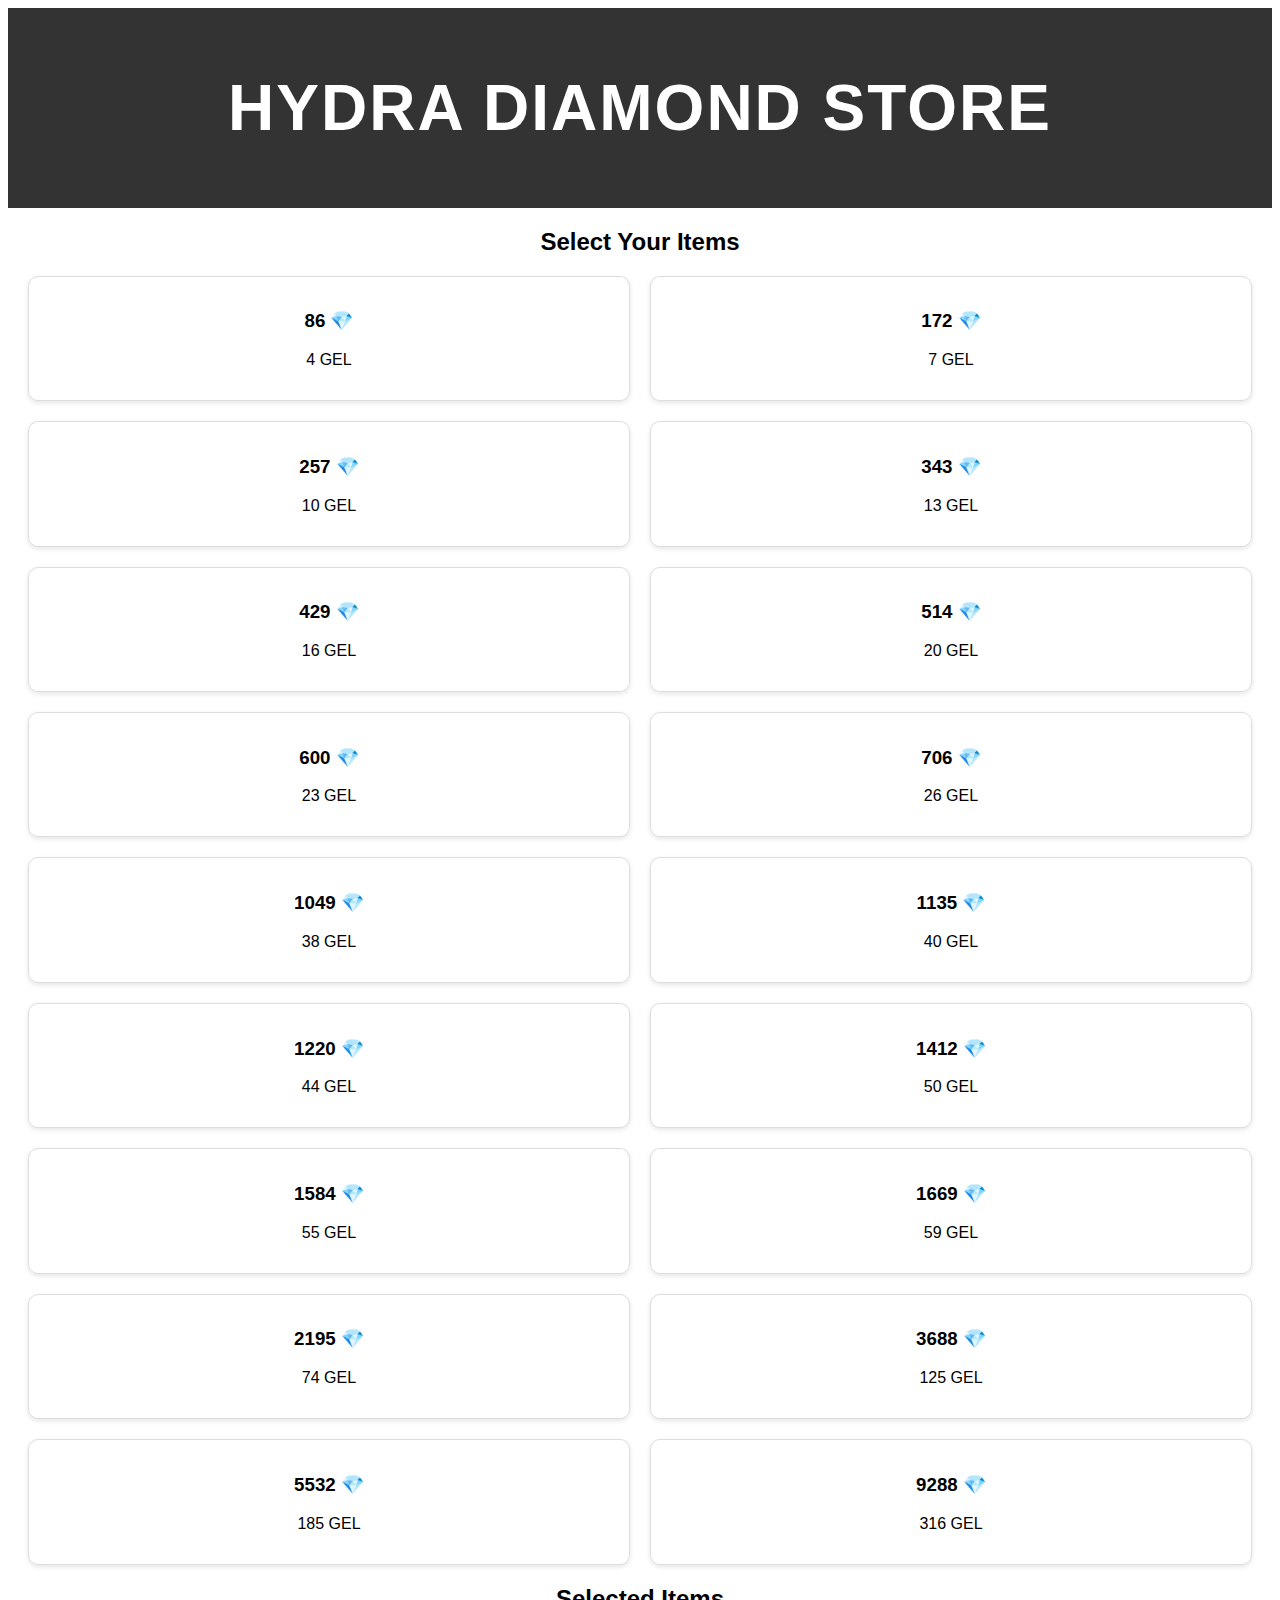
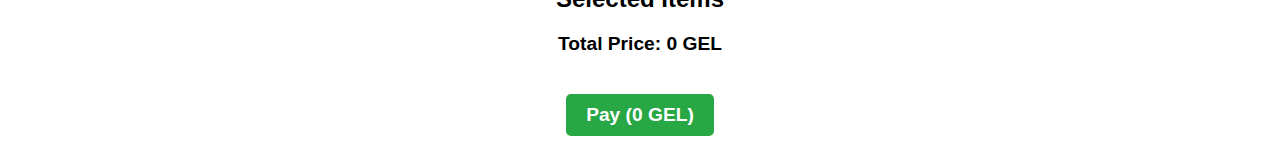
<file: index.html>
<!DOCTYPE html>
<html lang="en">
<head>
  <meta charset="UTF-8">
  <meta name="viewport" content="width=device-width, initial-scale=1.0">
  <title> Hydra Diamond Store</title>
</head>
<body>
<header>
  <h1>HYDRA DIAMOND STORE</h1>
</header>

  <section id="price-list">
  <h2>Select Your Items</h2>
  <div class="item-grid">
    <div class="item-box" data-item="86" data-price="4">
      <h3>86 💎</h3>
      <p>4 GEL</p>
      <div class="tick hidden">✔</div>
    </div>
    <div class="item-box" data-item="172" data-price="7">
      <h3>172 💎</h3>
      <p>7 GEL</p>
      <div class="tick hidden">✔</div>
    </div>
    <div class="item-box" data-item="257" data-price="10">
      <h3>257 💎</h3>
      <p>10 GEL</p>
      <div class="tick hidden">✔</div>
    </div>
    <div class="item-box" data-item="343" data-price="13">
      <h3>343 💎</h3>
      <p>13 GEL</p>
      <div class="tick hidden">✔</div>
    </div>
    <div class="item-box" data-item="429" data-price="16">
      <h3>429 💎</h3>
      <p>16 GEL</p>
      <div class="tick hidden">✔</div>
    </div>
    <div class="item-box" data-item="514" data-price="20">
      <h3>514 💎</h3>
      <p>20 GEL</p>
      <div class="tick hidden">✔</div>
    </div>
    <div class="item-box" data-item="600" data-price="23">
      <h3>600 💎</h3>
      <p>23 GEL</p>
      <div class="tick hidden">✔</div>
    </div>
    <div class="item-box" data-item="706" data-price="26">
      <h3>706 💎</h3>
      <p>26 GEL</p>
      <div class="tick hidden">✔</div>
    </div>
    <div class="item-box" data-item="1049" data-price="38">
      <h3>1049 💎</h3>
      <p>38 GEL</p>
      <div class="tick hidden">✔</div>
    </div>
    <div class="item-box" data-item="1135" data-price="40">
      <h3>1135 💎</h3>
      <p>40 GEL</p>
      <div class="tick hidden">✔</div>
    </div>
    <div class="item-box" data-item="1220" data-price="44">
      <h3>1220 💎</h3>
      <p>44 GEL</p>
      <div class="tick hidden">✔</div>
    </div>
    <div class="item-box" data-item="1412" data-price="50">
      <h3>1412 💎</h3>
      <p>50 GEL</p>
      <div class="tick hidden">✔</div>
    </div>
    <div class="item-box" data-item="1584" data-price="55">
      <h3>1584 💎</h3>
      <p>55 GEL</p>
      <div class="tick hidden">✔</div>
    </div>
    <div class="item-box" data-item="1669" data-price="59">
      <h3>1669 💎</h3>
      <p>59 GEL</p>
      <div class="tick hidden">✔</div>
    </div>
    <div class="item-box" data-item="2195" data-price="74">
      <h3>2195 💎</h3>
      <p>74 GEL</p>
      <div class="tick hidden">✔</div>
    </div>
    <div class="item-box" data-item="3688" data-price="125">
      <h3>3688 💎</h3>
      <p>125 GEL</p>
      <div class="tick hidden">✔</div>
    </div>
    <div class="item-box" data-item="5532" data-price="185">
      <h3>5532 💎</h3>
      <p>185 GEL</p>
      <div class="tick hidden">✔</div>
    </div>
    <div class="item-box" data-item="9288" data-price="316">
      <h3>9288 💎</h3>
      <p>316 GEL</p>
      <div class="tick hidden">✔</div>
    </div>
  </div>

    
</section>
<section id="selected-items">
  <h2>Selected Items</h2>
  <ul id="selected-items-list">
    <!-- Selected items will appear here -->
  </ul>
  <p id="total-price">Total Price: 0 GEL</p>
</section>
  
 <button id="pay-button">Pay (0 GEL)</button>

</section>
  
<script src="script.js"></script>
</body>
</html>
  <link rel="stylesheet" href="styles.css">
</file>
<file: styles.css>
body {
  font-family: Arial, sans-serif;
  text-align: center;
}

header {
  background-color: #333; /* Dark background */
  color: white; /* White text */
  text-align: center; /* Center the text */
  padding: 20px; /* Add some padding */
  font-size: 2rem; /* Increase font size */
  font-family: 'Arial', sans-serif; /* Use a clean font */
  text-transform: uppercase; /* Make text uppercase */
  letter-spacing: 2px; /* Add some letter spacing */
}

.item-grid {
  display: grid;
  grid-template-columns: repeat(2, 1fr);
  gap: 20px;
  margin: 20px;
}

.item-box {
  position: relative; /* Add relative positioning to the item box */
  border: 1px solid #ddd;
  border-radius: 10px;
  padding: 15px;
  box-shadow: 0 2px 5px rgba(0, 0, 0, 0.1);
  text-align: center;
  transition: transform 0.3s ease;
  cursor: pointer;
}

.item-box:hover {
  transform: scale(1.05);
}

.tick {
  position: absolute; /* Position the tick absolutely */
  top: 10px;
  right: 10px;
  font-size: 20px;
  color: green;
}

.hidden {
  display: none;
}

#selected-items {
  margin-top: 20px;
}

#selected-items ul {
  list-style-type: none;
  padding: 0;
}

#selected-items li {
  background-color: #f4f4f4;
  padding: 10px;
  margin: 10px 0;
  border-radius: 5px;
  cursor: pointer;
}

#selected-items li:hover {
  background-color: #dcdcdc;
}/* Header styles */
header {
  position: relative;
  background-color: #333;
  color: white;
  text-align: center;
  padding: 20px;
  font-size: 2rem;
  font-family: 'Arial', sans-serif;
  text-transform: uppercase;
  letter-spacing: 2px;
}

#selected-items li {
  background-color: #f4f4f4;
  padding: 10px;
  margin: 10px 0;
  border-radius: 5px;
  cursor: pointer;
}

#selected-items li:hover {
  background-color: #dcdcdc;
}

#total-price {
  margin-top: 10px;
  font-size: 1.2rem;
  font-weight: bold;
}

/* Pay button styles */
#pay-button {
  margin-top: 20px;
  padding: 10px 20px;
  font-size: 1.2rem;
  background-color: #28a745;
  color: white;
  border: none;
  border-radius: 5px;
  cursor: pointer;
  font-weight: bold;
  transition: background-color 0.3s ease;
}

#pay-button:hover {
  background-color: #218838;
}
</file>
